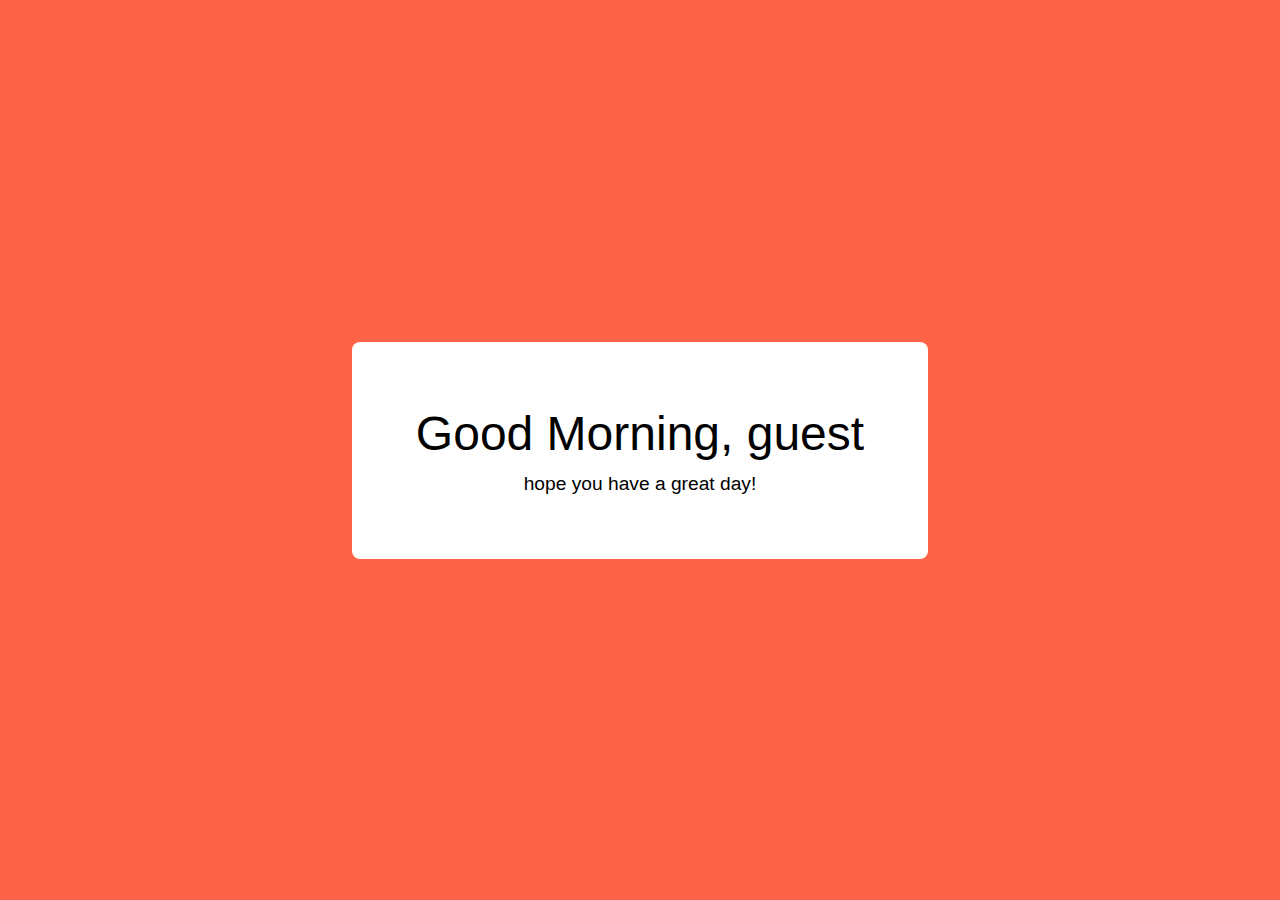
<file:  Greetings Based On Time/index.html>
<!DOCTYPE html>
<html lang="en">
<head>
    <meta charset="UTF-8">
    <meta name="viewport" content="width=device-width, initial-scale=1.0">
    <title>Custom Greetings Based On Time Of Day</title>
    <link rel="stylesheet" href="style.css">
</head>
<body>
    <div class="card">
        <div class="greet">loading Greetings...</div>
        <div class="text">hope you have a great day!</div>
    </div>

    <script src="script.js"></script>
</body>
</html>
</file>
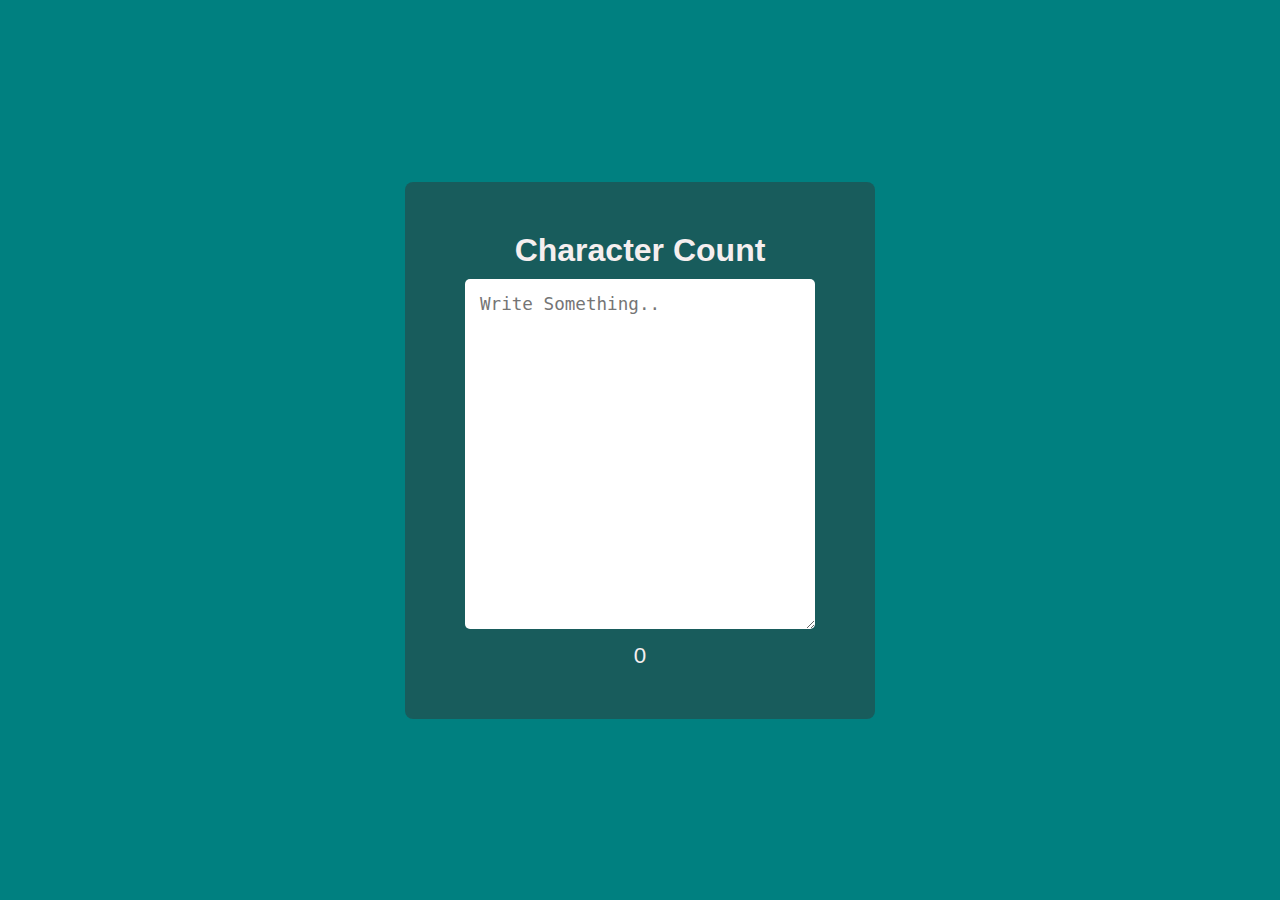
<file: Character Count/index.html>
<!DOCTYPE html>
<html lang="en">
  <head>
    <meta charset="UTF-8" />
    <meta name="viewport" content="width=device-width, initial-scale=1.0" />
    <title>Character Count</title>
    <link rel="stylesheet" href="style.css" />
  </head>
  <body>
    <div class="box">
      <h1>Character Count</h1>
      <textarea
        placeholder="write Something.."
        id="area"
        maxlength="Infinity"
      ></textarea>
      <p class="count">0</p>
    </div>
    <script src="script.js"></script>
  </body>
</html>
</file>
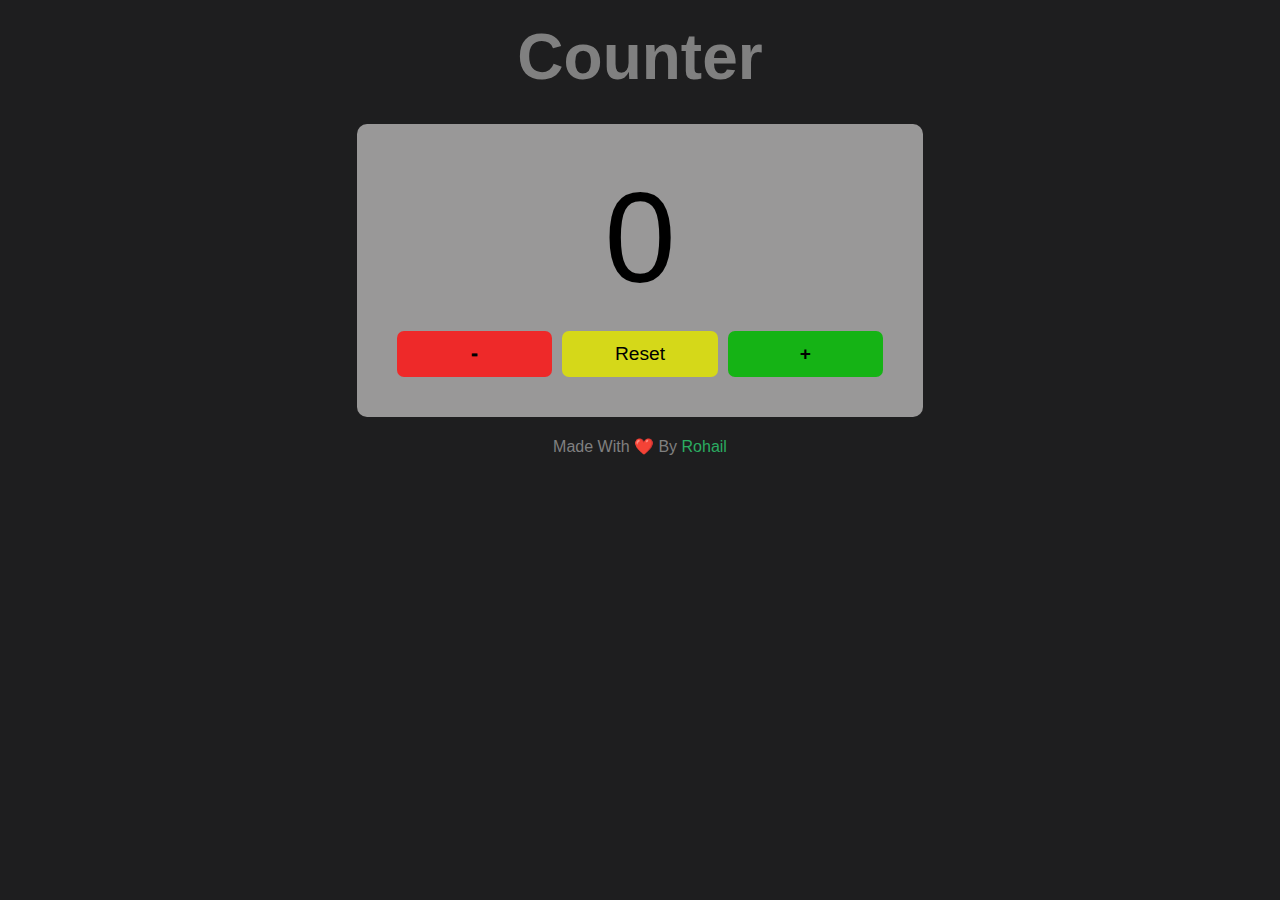
<file: Counter App/index.html>
<!DOCTYPE html>
<html lang="en">
  <head>
    <meta charset="UTF-8" />
    <meta name="viewport" content="width=device-width, initial-scale=1.0" />
    <title>Counter App</title>
    <link rel="stylesheet" href="style.css" />
  </head>
  <body>
    <h1>Counter</h1>
    <div class="main">
      <div class="out">0</div>
      <div class="btn">
        <button class="btn dec" type="button">-</button>
        <button class="btn res" type="button">Reset</button>
        <button class="btn inc" type="button">+</button>
      </div>
    </div>
    <footer>
      <p>
        Made with ❤️ by
        <a href="https://github.com/rohail332" target="_blank">rohail</a>
      </p>
    </footer>
    <!-- js -->
    <script src="script.js"></script>
  </body>
</html>
</file>
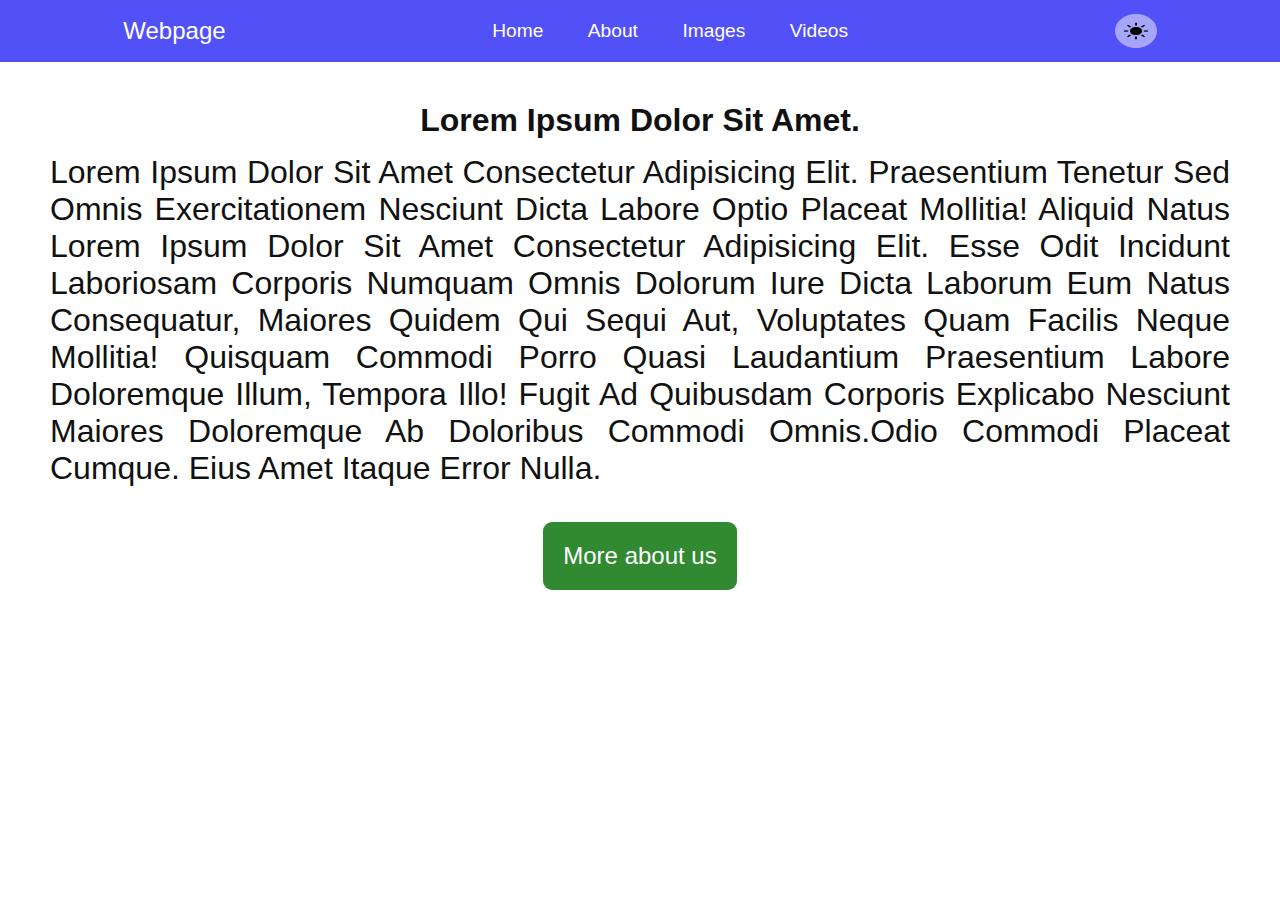
<file: Dark mode/index.html>
<!DOCTYPE html>
<html lang="en">
  <head>
    <meta charset="UTF-8" />
    <meta name="viewport" content="width=device-width, initial-scale=1.0" />
    <title>Dark mode toggle</title>
    <link rel="stylesheet" href="style.css" />
  </head>
  <body>
    <header>
      <nav>
        <div class="logo">webpage</div>
        <ul>
          <li>home</li>
          <li>about</li>
          <li>images</li>
          <li>videos</li>
        </ul>
        <img class="icon day" src="icons/day.png" alt="" class="day" />
        <img class="icon night" src="icons/night.png" alt="" />
      </nav>
    </header>
    <main>
      <div class="mdiv">
        <h1 class="ht">Lorem ipsum dolor sit amet.</h1>
        <p class="para">
          Lorem ipsum dolor sit amet consectetur adipisicing elit. Praesentium
          tenetur sed omnis exercitationem nesciunt dicta labore optio placeat
          mollitia! Aliquid natus Lorem ipsum dolor sit amet consectetur
          adipisicing elit. Esse odit incidunt laboriosam corporis numquam omnis
          dolorum iure dicta laborum eum natus consequatur, maiores quidem qui
          sequi aut, voluptates quam facilis neque mollitia! Quisquam commodi
          porro quasi laudantium praesentium labore doloremque illum, tempora
          illo! Fugit ad quibusdam corporis explicabo nesciunt maiores
          doloremque ab doloribus commodi omnis.odio commodi placeat cumque.
          Eius amet itaque error nulla.
        </p>
      </div>
      <button class="btn">More about us</button>
    </main>
    <script src="script.js"></script>
  </body>
</html>
</file>
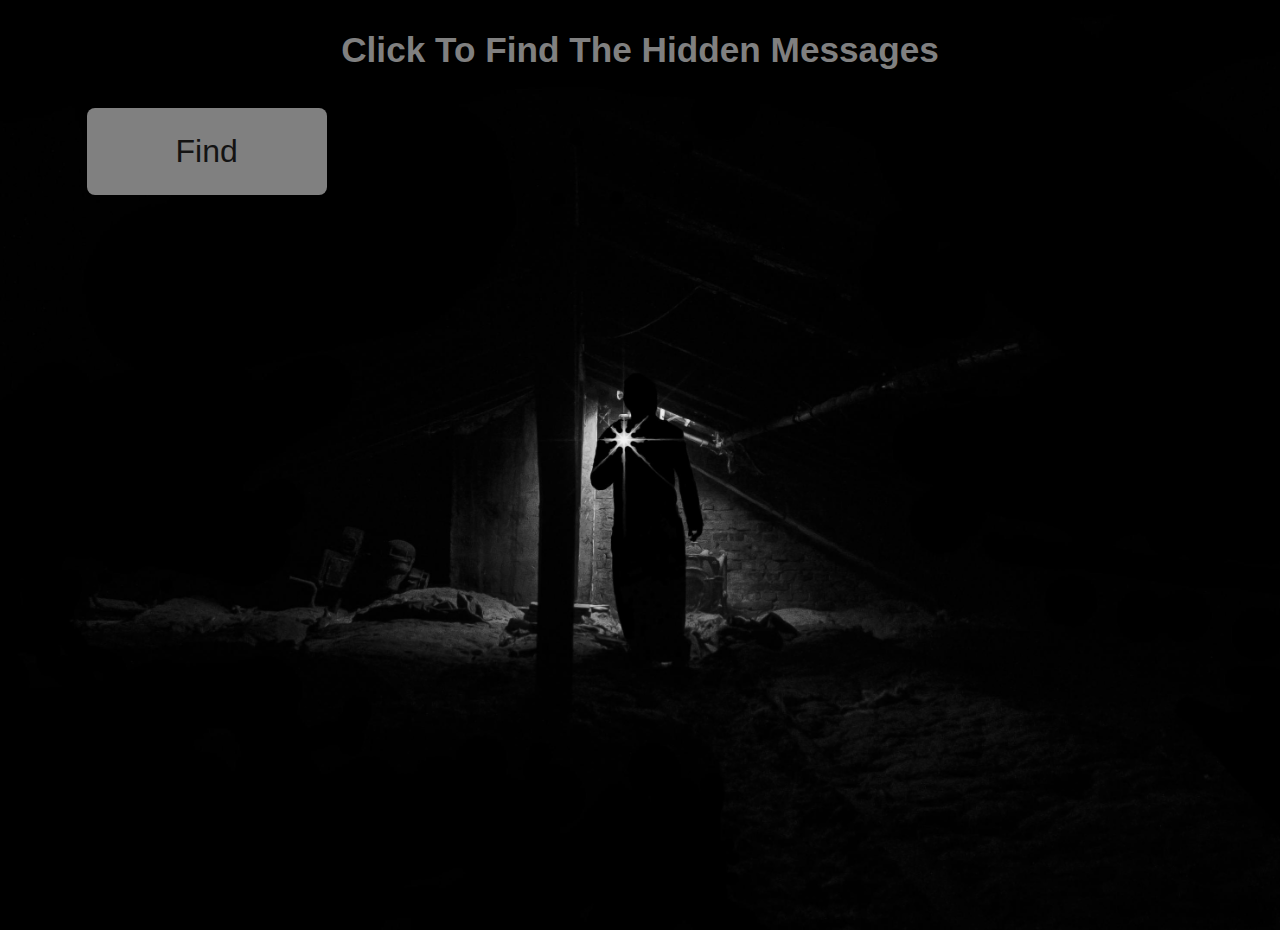
<file: find  hidden messages/index.html>
<!DOCTYPE html>
<html lang="en">
  <head>
    <meta charset="UTF-8" />
    <meta name="viewport" content="width=device-width, initial-scale=1.0" />
    <title>Find the hidden messages</title>
    <link rel="stylesheet" href="style.css" />
  </head>
  <body>
    <h1>Click to find the hidden messages</h1>
    <div class="container">
      <div class="btnbox">
        <button class="btn btn1">find</button>
        <button class="btn btn2">find</button>
        <button class="btn btn3">find</button>
        <button class="btn btn4">find</button>
        <button class="btn btn5">find</button>
        <button class="btn btn6">find</button>
        <button class="btn btn7">find</button>
        <button class="btn btn8">find</button>
        <button class="btn btn9">find</button>
        <button class="btn btn10">find</button>
        <button class="btn btn11">find</button>
        <button class="btn btn12">find</button>
      </div>
    </div>
    <!-- js -->
    <script src="script.js"></script>
  </body>
</html>
</file>
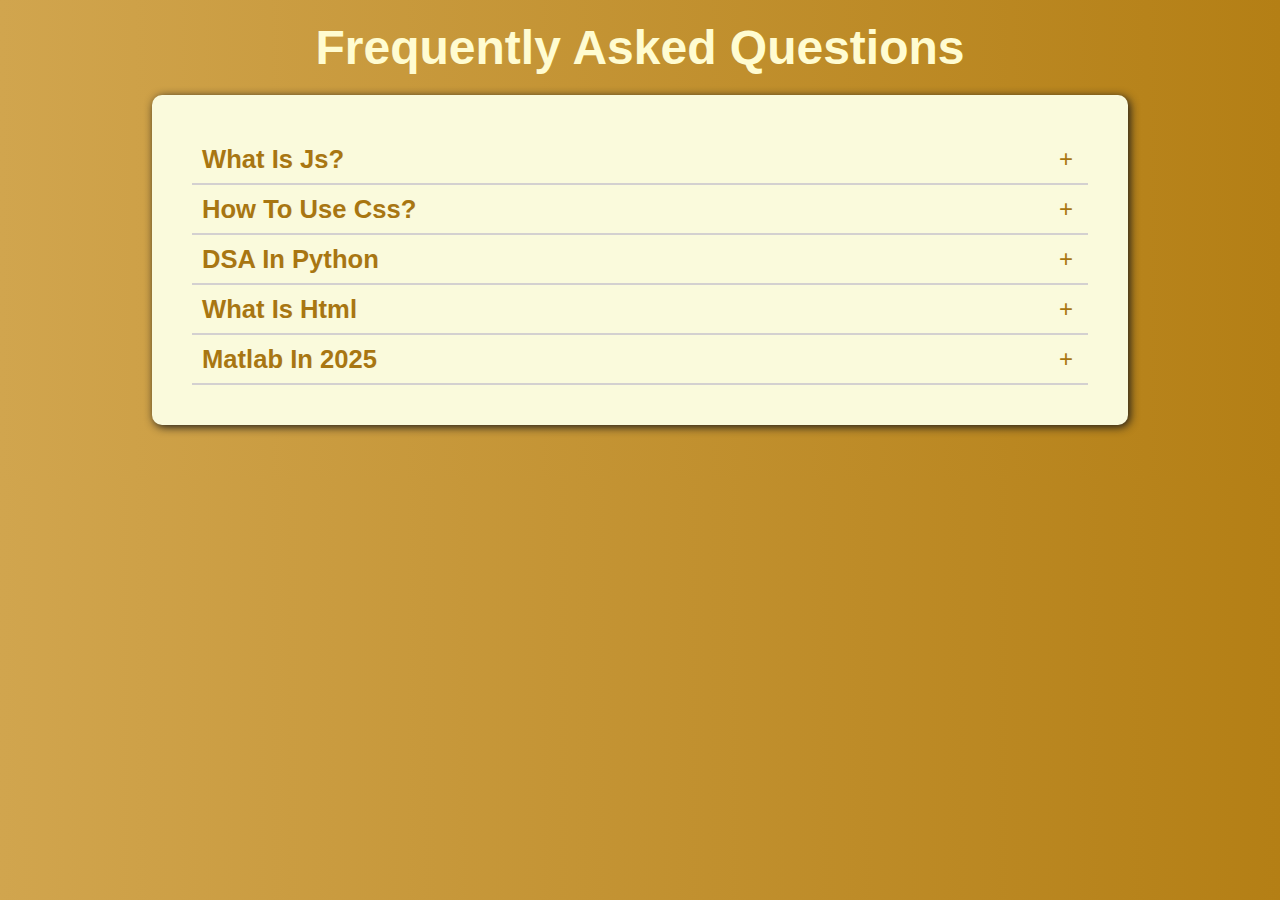
<file: frequently asked questions/index.html>
<!DOCTYPE html>
<html lang="en">
  <head>
    <meta charset="UTF-8" />
    <meta name="viewport" content="width=device-width, initial-scale=1.0" />
    <title>frequently asked questions</title>
    <link rel="stylesheet" href="style.css" />
  </head>
  <body>
    <h1 class="h">frequently asked questions</h1>
    <div class="main">
      <div class="one">
        <div class="in">
          <h1 class="que">what is Js?</h1>
          <span class="pl">+</span>
          <span class="show cl">-</span>
        </div>
        <hr class="line" />
        <p class="show ans">
          Lorem ipsum dolor, sit amet consectetur adipisicing elit. Fuga
          temp1oribus nesciunt minus! R Lorem ipsum dolor sit amet consectetur
          adipisicing elit. Facilis, praesentium. Repellat est quibusdam quia
          vitae nulla ipsa sed commodi maiores a soluta asperiores, quam omnis,
          iusto, incidunt qui? Animi, aspernatur.ecusandae cum labore dolorum
          veniam illum excepturi.11
        </p>
      </div>
      <div class="two">
        <div class="in">
          <h1 class="que">how to use css?</h1>
          <span class="pl">+</span>
          <span class="show cl">-</span>
        </div>
        <hr class="line" />
        <p class="show ans">
          Lorem ipsum dp1oribus nesciunt minus! R Lorem ipsum dolor sit amet
          consectetur adipisicing elit. Facilis, praesentium. Repellat est
          quibusdam quia vitae nulla ipsa sed commodi maiores a soluta
          asperiores, quam omnis, iusto, incidunt qui? Animi,olor, sit amet
          consectetur adipisicing elit. Fuga temporibus nesciunt minus!
          Recusandae cum labore dolorum veniam illum excepturi.
        </p>
      </div>
      <div class="three">
        <div class="in">
          <h1 class="que">DSA in Python</h1>
          <span class="pl">+</span>
          <span class="show cl">-</span>
        </div>
        <hr class="line" />
        <p class="show ans">
          Lorem ipsum dolor, sit amet consectetur adipisicing elit. Fuga
          temporibus nesciunt mp1oribus nesciunt minus! R Lorem ipsum dolor sit
          amet consectetur adipisicing elit. Facilis, praesentium. Repellat est
          quibusdam quia vitae nulla ipsa sed commodi maiores a soluta
          asperiores, quam omnis, iusto, incidunt qui? Animi,inus! Recusandae
          cum labore dolorum veniam illum excepturi.
        </p>
      </div>
      <div class="four">
        <div class="in">
          <h1 class="que">what is html</h1>
          <span class="pl">+</span>
          <span class="show cl">-</span>
        </div>
        <hr class="line" />
        <p class="show ans">
          Lorem ipsum dolor, sit amet consectetur adipisicing elit. Fuga
          temporibus nesciunt mp1oribus nesciunt minus! R Lorem ipsum dolor sit
          amet consectetur adipisicing elit. Facilis, praesentium. Repellat est
          quibusdam quia vitae nulla ipsa sed commodi maiores a soluta
          asperiores, quam omnis, iusto, incidunt qui? Animi,inus! Recusandae
          cum labore dolorum veniam illum excepturi.
        </p>
      </div>
      <div class="five">
        <div class="in">
          <h1 class="que">matlab in 2025</h1>
          <span class="pl">+</span>
          <span class="show cl">-</span>
        </div>
        <hr class="line" />
        <p class="show ans">
          Lorem ipsum dolor, sit amet consectetur adipisicing elit. Fuga
          temporibus nesciunt mp1oribus nesciunt minus! R Lorem ipsum dolor sit
          amet consectetur adipisicing elit. Facilis, praesentium. Repellat est
          quibusdam quia vitae nulla ipsa sed commodi maiores a soluta
          asperiores, quam omnis, iusto, incidunt qui? Animi,inus! Recusandae
          cum labore dolorum veniam illum excepturi.
        </p>
      </div>
    </div>

    <!-- js -->
    <script src="script.js"></script>
  </body>
</html>
</file>
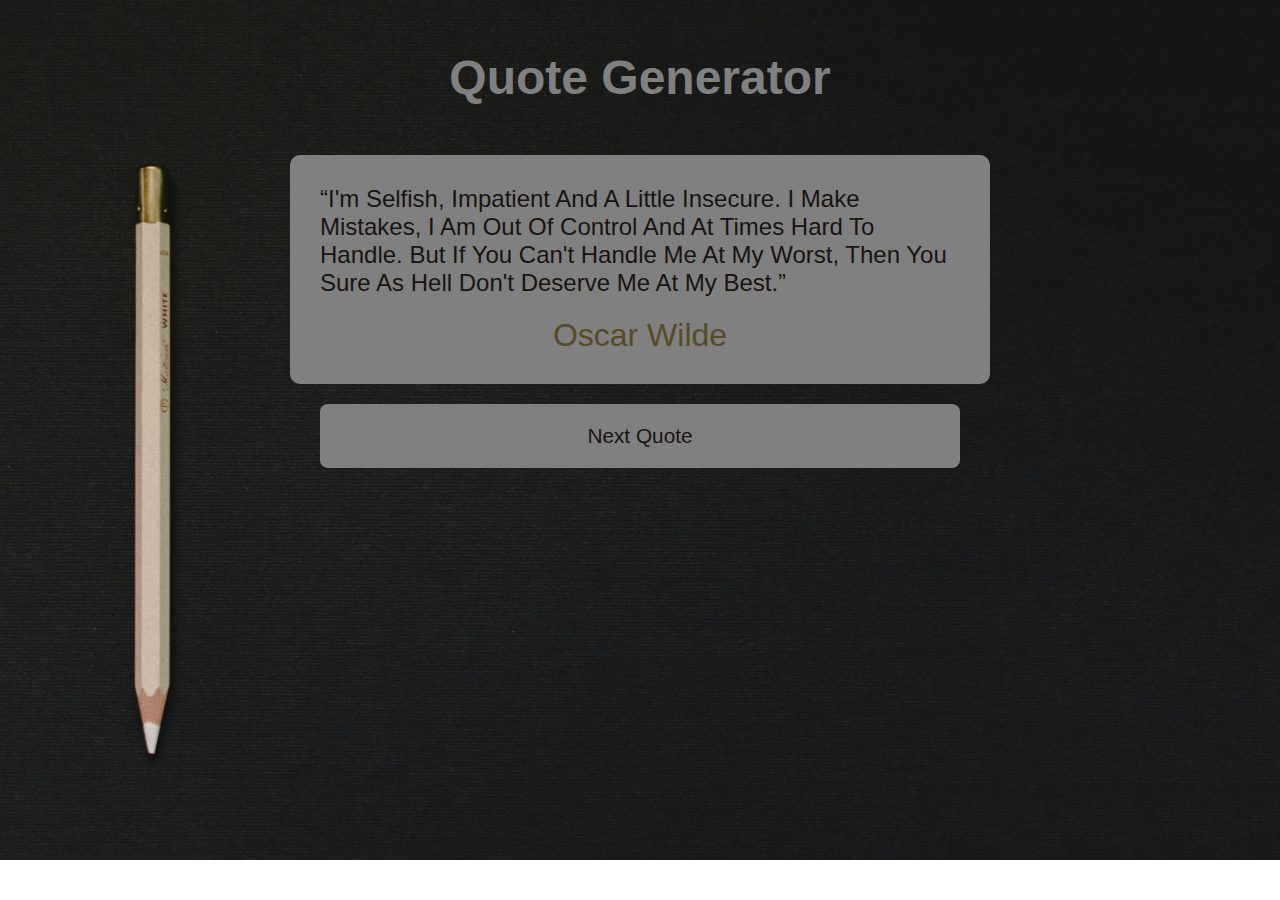
<file: quote generator/index.html>
<!DOCTYPE html>
<html lang="en">
  <head>
    <meta charset="UTF-8" />
    <meta name="viewport" content="width=device-width, initial-scale=1.0" />
    <title>javascript quote generator</title>
   <link rel="stylesheet" href="style.css">
  </head>
  <body>
    <h1>quote generator</h1>
    <div class="cen">
      <div class="box">
        <div class="text">
          <span class="quote"
            >“I'm selfish, impatient and a little insecure. I make mistakes, I
            am out of control and at times hard to handle. But if you can't
            handle me at my worst, then you sure as hell don't deserve me at my
            best.”
          </span>
        </div>
        <div class="name">Oscar Wilde</div>
      </div>
      <div class="butt">
        <button id="btn" class="boo">next quote</button>
      </div>
    </div>
    <!-- js -->
    <script src="script.js"></script>
  </body>
</html>
</file>
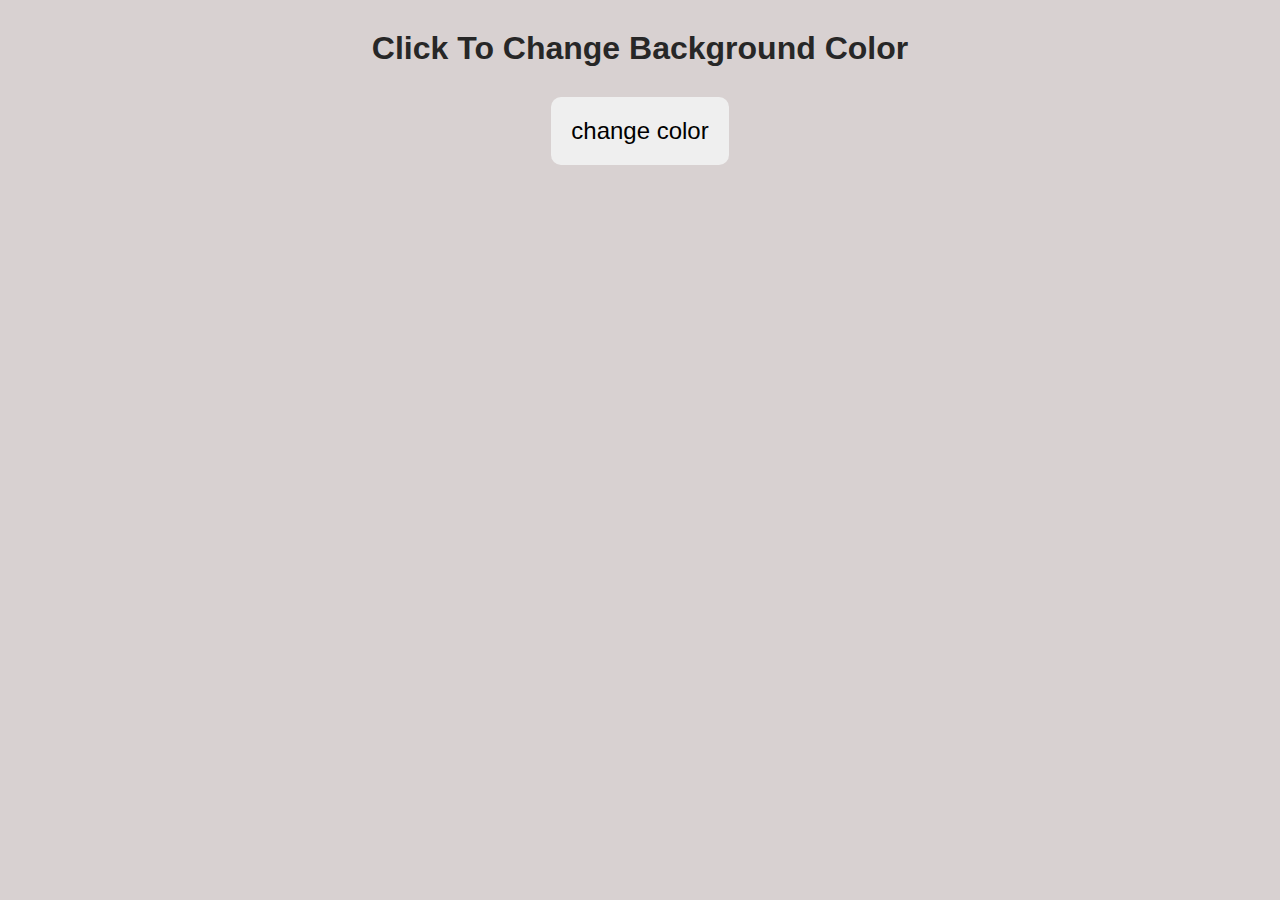
<file: Random  BG Colors generator/index.html>
<!DOCTYPE html>
<html lang="en">
  <head>
    <meta charset="UTF-8" />
    <meta name="viewport" content="width=device-width, initial-scale=1.0" />
    <title>Random BG Colors generator</title>
    <link rel="stylesheet" href="style.css" />
  </head>
  <body>
    <h1>Click to change background color</h1>
    <div class="box">
      <button class="btn" id="but">change color</button>
    </div>
    <!-- js -->
    <script src="script.js"></script>
  </body>
</html>
</file>
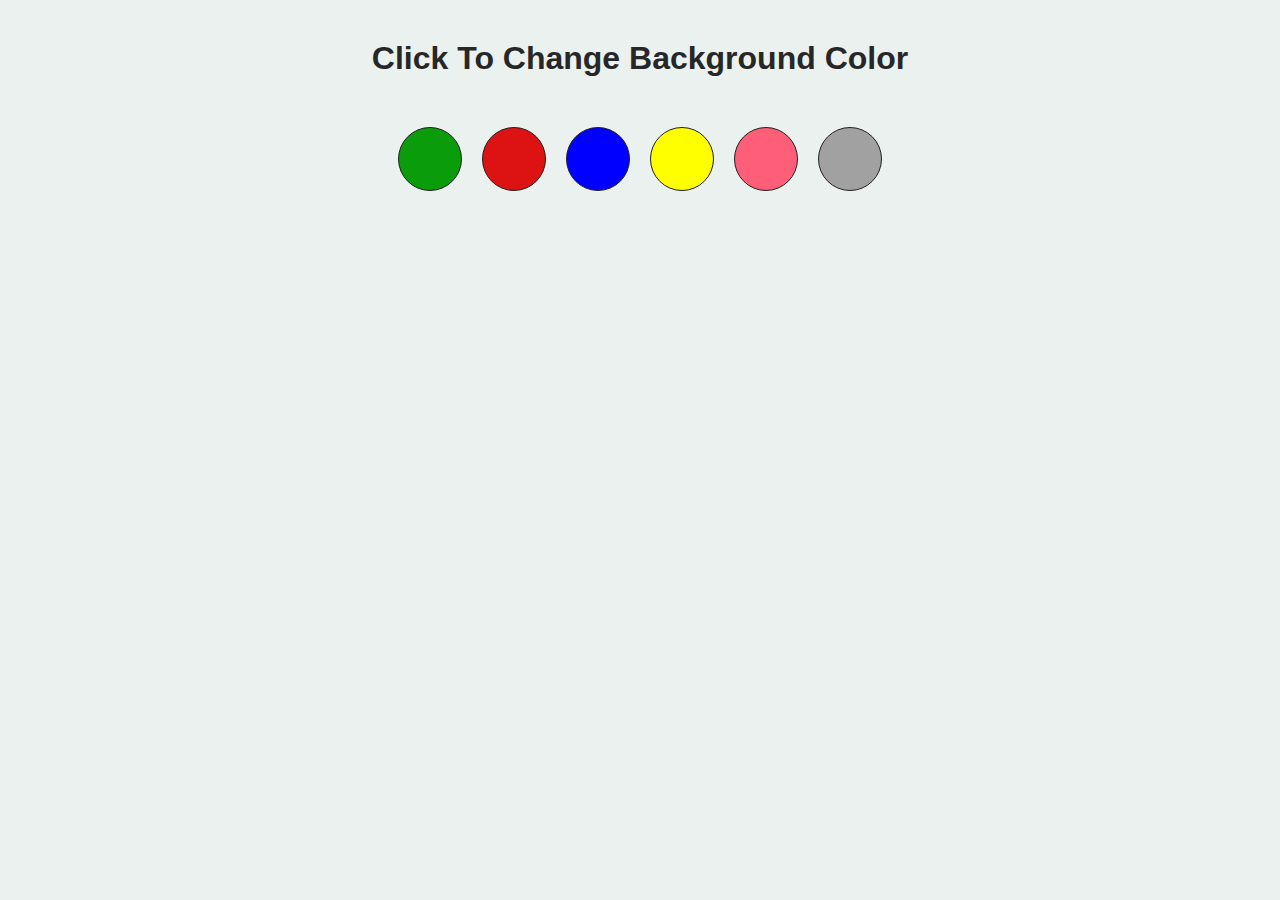
<file: Six BG Colors webpage/index.html>
<!DOCTYPE html>
<html lang="en">
  <head>
    <meta charset="UTF-8" />
    <meta name="viewport" content="width=device-width, initial-scale=1.0" />
    <title>6 bg colors webPage</title>
    <link rel="stylesheet" href="style.css" />
  </head>
  <body>
    <h1>Click to change background color</h1>
    <div class="box">
      <button class="btn green"></button>
      <button class="btn red"></button>
      <button class="btn blue"></button>
      <button class="btn yellow"></button>
      <button class="btn pink"></button>
      <button class="btn gray"></button>
    </div>
    <!-- js -->
    <script src="script.js"></script>
  </body>
</html>
</file>
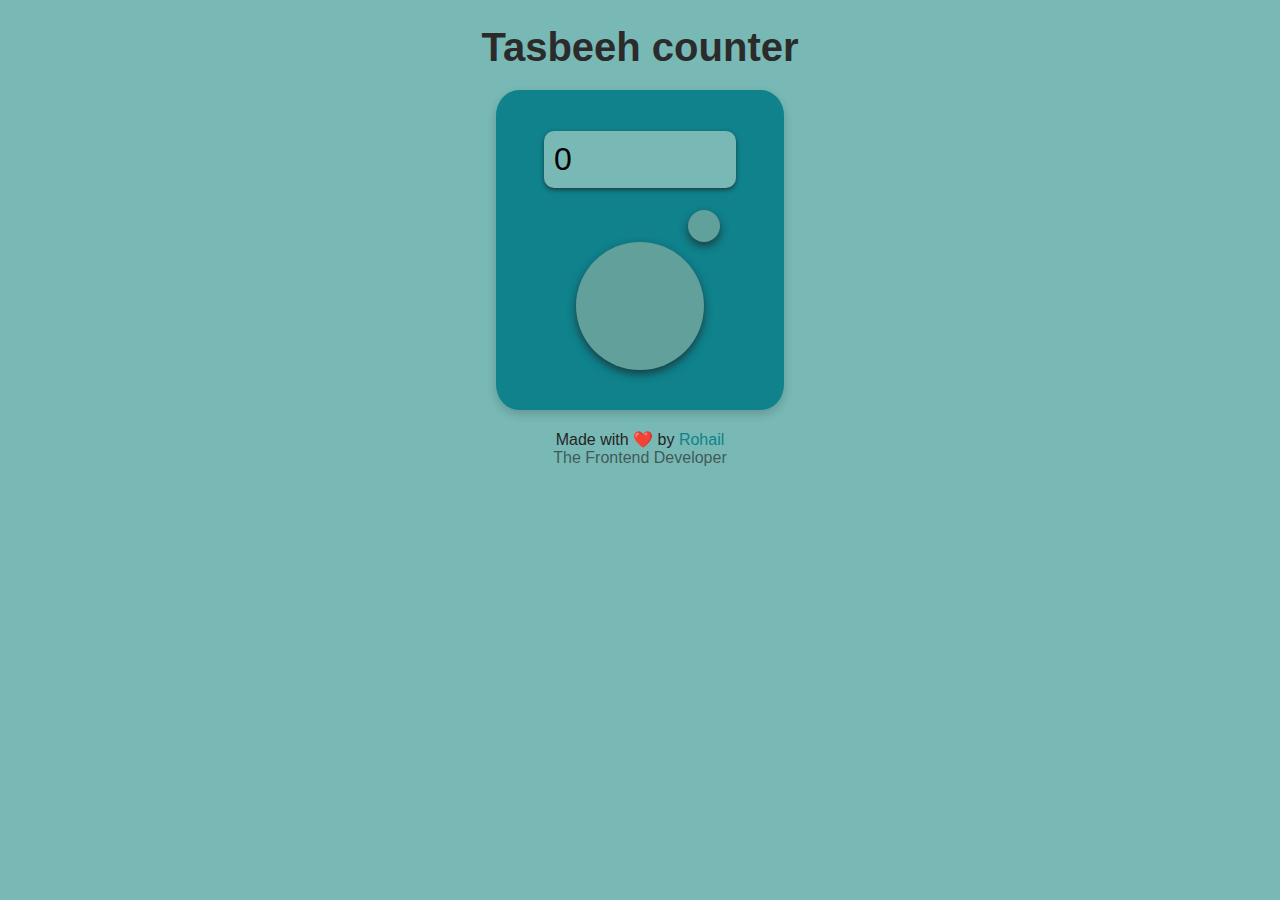
<file: Tasbeeh counter/index.html>
<!DOCTYPE html>
<html lang="en">
  <head>
    <meta charset="UTF-8" />
    <meta name="viewport" content="width=device-width, initial-scale=1.0" />
    <title>Tasbeeh counter</title>
    <link rel="stylesheet" href="style.css" />
  </head>
  <body>
    <h1>Tasbeeh counter</h1>
    <div class="head">
      <div class="counter">
        <div class="count">0</div>
        <button class="btn reset"></button>
        <button class="btn inc"></button>
      </div>
    </div>
    <footer>
      <p>
        Made with ❤️ by
        <a href="https://github.com/rohail332" target="_blank">Rohail</a>
      </p>
      <span>The Frontend Developer</span>
    </footer>

    <!-- js -->
    <script src="script.js"></script>
  </body>
</html>
</file>
<file:  Greetings Based On Time/style.css>
* {
  margin: 0;
  padding: 0;
  box-sizing: border-box;
}
body{
  background-color: tomato;
  display: flex;
  justify-content: center;
  align-items: center;
  height: 100vh;
  font-family: Arial, Helvetica, sans-serif;
}
.card{
  background-color: white;
  border-radius: 8px;
  text-align: center;
  padding: 4rem;
  transition: transform 0.5s ease;
}
.greet{
  font-size: 3rem;
  margin-bottom: 12px;
}
.text{
  font-size: 1.2rem;
}
.card:hover{
  transform: scale(1.05);
}
@media (max-width: 768px) {
  .card {
    padding: 2.5rem;
  }

  .greet {
    font-size: 2.2rem;
  }

  .text {
    font-size: 1rem;
  }
}

@media (max-width: 480px) {
  .card {
    padding: 2rem;
  }

  .greet {
    font-size: 1.8rem;
  }

  .text {
    font-size: 0.95rem;
  }
}
</file>
<file: Character Count/style.css>
* {
  margin: 0;
  padding: 0;
  text-transform: capitalize;
}
body {
  background-color: teal;
  font-family: Arial, Helvetica, sans-serif;
  display: flex;
  justify-content: center;
  align-items: center;
  height: 100vh;
}
.box {
  background-color: rgb(24, 92, 92);
  padding: 50px;
  border-radius: 8px;
  text-align: center;
}
#area {
  width: 20rem;
  height: 20rem;
  border-radius: 5px;
  margin: 10px;
  padding: 15px;
  border: none;
  font-size: 1.1rem;
}
h1 {
  font-size: 2rem;
  color: rgb(245, 239, 239);
}
.count {
  font-size: 1.4rem;
  color: rgb(245, 239, 239);
}
#area:focus {
  outline: 2px solid lightblue;
}

@media screen and (max-width: 700px) {
  #area {
    width: 15rem;
    height: 16rem;
  }

  h1 {
    font-size: 2rem;
  }
  .box {
    padding: 30px;
  }
}
</file>
<file: Counter App/style.css>
* {
  margin: 0;
  padding: 0;
  font-family: Arial, Helvetica, sans-serif;
}

body {
  text-transform: capitalize;
  background-color: #1e1e1f;
}

h1 {
  color: gray;
  text-align: center;
  font-size: 4rem;
  margin: 20px 0 30px 0;
}

.main {
  background-color: rgb(153, 152, 152);
  width: 38vw;
  padding: 2.5em;
  margin: auto;
  border-radius: 10px;
}

.out {
  font-size: 8rem;
  text-align: center;
}

.btn {
  display: flex;
  justify-content: center;
  align-items: center;
  gap: 10px;
  margin: auto;
  margin-top: 10px;
}

.btn button {
  padding: 12px;
  font-size: 1.2rem;
  border: none;
  border-radius: 7px;
  width: 10rem;
  cursor: pointer;
  color: #000;
}

.btn button:hover {
  opacity: 0.8;
}
.res {
  background-color: #d5d819;
}

.inc {
  background-color: rgb(21, 179, 21);
  font-weight: 900;
}

.dec {
  background-color: rgb(238, 41, 41);
  font-weight: 1000;
}
footer {
  text-align: center;
  margin-top: 20px;
  color: gray;
}
a {
  text-decoration: none;
  color: rgb(43, 172, 97);
}

@media screen and (max-width: 900px) {
  .main {
    width: 65vw;
  }

  h1 {
    font-size: 3rem;
  }

  .out {
    font-size: 8rem;
  }

  .btn button {
    width: 12rem;
  }
}
</file>
<file: Dark mode/style.css>
* {
  margin: 0;
  padding: 0;
  box-sizing: border-box;
}
:root {
  --bg-color: white;
  --text-color: rgb(17, 17, 17);
  --nav-color: rgb(81, 81, 247);
  --nav-text: white;
  --btn-color: rgb(49, 138, 49);
}
.darkmode {
  --bg-color: rgb(17, 17, 17);
  --text-color: white;
  --nav-color: rgb(110, 110, 250);
  --nav-text: white;
  --btn-color: rgb(49, 138, 49);
}
body {
  background-color: var(--bg-color);
  text-transform: capitalize;
  font-family: Arial, Helvetica, sans-serif;
}
h1 {
  text-align: center;
  margin-top: 40px;
  font-size: 2rem;
}
nav {
  display: flex;
  justify-content: space-around;
  background-color: var(--nav-color);
  color: var(--nav-text);
}
ul li {
  cursor: pointer;
  padding: 10px;
  display: inline-block;
  list-style: none;
  margin: 10px;
  font-size: 1.2rem;
}
.logo {
  font-size: 1.5rem;
  margin: 17px 0px 0px 0px;
  cursor: pointer;
}
.ht {
  text-align: center;
  color: var(--text-color);
}
.para {
  padding: 15px 50px;
  font-size: 2rem;
  text-align: justify;
  color: var(--text-color);
}
.btn {
  display: block;
  margin: 20px auto;
  padding: 20px;
  font-size: 1.5rem;
  background-color: var(--btn-color);
  border: none;
  border-radius: 9px;
  color: var(--nav-text);
  text-align: center;
  cursor: pointer;
}
.btn:hover {
  opacity: 0.9;
}
.icon {
  width: 42px;
  height: 34px;
  cursor: pointer;
  border-radius: 50%;
  padding: 8px;
  margin-top: 14px;
  background-color: rgba(255, 255, 255, 0.486);
}
.night {
  display: none;
}

@media screen and (max-width: 700px) {
  ul li {
    display: none;
  }
  nav {
    padding: 15px;
  }
  .para {
    font-size: 1.5rem;
  }
  .ht {
    font-size: 1em;
  }
}
</file>
<file: find  hidden messages/style.css>
:root {
  --text-color: gray;
}
* {
  padding: 0;
  margin: 0;
  text-transform: capitalize;
  font-family: Arial, Helvetica, sans-serif;
}
body {
  background-image: url(img/p81.jpg);
  background-position: center;
  background-repeat: no-repeat;
  background-size: cover;
  height: 100vh;
}
h1 {
  color: var(--text-color);
  font-size: 2.2rem;
  text-align: center;
  margin: 30px;
}
.btnbox{
display: grid;
  grid-template-columns: repeat(3, 1fr);
    grid-template-rows: repeat(3, 1fr);
place-items: center;   
gap: 20px; 
}
.btn {
  padding: 25px;
  border: none;
  width: 15rem;
  cursor: pointer;
  margin: 8px;
  font-size: 2rem;
  border-radius: 8px;
  background-color: gray;
  color: rgb(19, 19, 19);
  transition: 0.3s ease-in-out;
  display: none;
}
.btn:hover{
background-color: rgb(31, 31, 31);
  color: gray;
}
</file>
<file: frequently asked questions/style.css>
* {
  margin: 0;
  padding: 0;
  text-transform: capitalize;
  font-family: Arial, Helvetica, sans-serif;
}
body {
  background: linear-gradient(90deg, #d1a54e, #b47f15);
}
.h {
  color: rgb(255, 252, 209);
  font-size: 3rem;
  text-align: center;
  margin: 20px;
}
.main {
  background-color: rgb(250, 250, 220);
  border-radius: 10px;
  width: 70vw;
  padding: 2.5rem;
  margin: auto;
  margin-bottom: 52px;
  box-shadow: 2px 2px 10px rgb(26, 25, 25);
}
.in {
  color: #a87612;
  display: flex;
  justify-content: space-between;
}
.que {
  font-size: 1.6rem;
  margin: 10px 10px 0px;
}
.pl {
  font-size: 1.5rem;
  cursor: pointer;
  margin: 10px 15px 10px 0px;
}
.cl {
  font-size: 1.5rem;
  font-weight: 900;
  cursor: pointer;
  margin: 10px 15px 10px 0px;
  display: none;
}
.ans {
  color: #38290b;
  margin: 1rem;
  overflow: hidden;
  display: none;
}
.line {
  border: 1px solid #d3d0d0;
}
</file>
<file: quote generator/style.css>
* {
        margin: 0;
        padding: 0;
        font-family: Arial, Helvetica, sans-serif;
        text-transform: capitalize;
      }
      body {
        background-image: url(img/pe.jpeg);
        background-position: center;
        background-size: cover;
        background-repeat: no-repeat;
        height: 90vh;
      }
      h1 {
        color: gray;
        text-align: center;
        font-size: 3rem;
        margin: 50px;
        margin-bottom: 50px;
      }
      .box {
        color: #181411;
        background-color: gray;
        padding: 30px;
        border-radius: 10px;
        font-size: 1.5rem;
        width: 50vw;
      }
      .name {
        text-align: center;
        margin-top: 20px;
        font-size: 2rem;
        color: rgb(88, 74, 37);
      }
      .boo {
        padding: 20px;
        text-align: center;
        font-size: 1.3rem;
        color: #181411;
        background-color: gray;
        border: none;
        border-radius: 8px;
        cursor: pointer;
        transition: 0.7s ease-in-out;
        width: 50vw;
      }
      .butt {
        margin: 20px;
      }
      .boo:hover {
        color: rgb(179, 179, 179);
        background-color: #4b4039;
      }
      .cen {
        display: grid;
        place-items: center;
      }
</file>
<file: Random  BG Colors generator/style.css>
* {
  margin: 0;
  padding: 0;
  box-sizing: border-box;
}
body {
  background-color: rgb(216, 209, 209);
  text-transform: capitalize;
  font-family: Arial, Helvetica, sans-serif;
}
h1 {
  color: rgb(39, 39, 39);
  text-align: center;
  margin: 30px;
  font-size: 2rem;
}
.box {
  display: flex;
  justify-content: center;
  align-items: center;
  flex-wrap: wrap;
}
.btn {
  border-radius: 10px;
  border: none;
  cursor: pointer;
  padding: 20px;
  font-size: 1.5rem;
}
.btn:hover {
  opacity: 0.7;
}
</file>
<file: Six BG Colors webpage/style.css>
* {
  margin: 0;
  padding: 0;
  box-sizing: border-box;
}
body {
  background-color: rgb(234, 241, 239);
  text-transform: capitalize;
  font-family: Arial, Helvetica, sans-serif;
}
h1 {
  color: rgb(39, 39, 39);
  text-align: center;
  margin: 40px;
  font-size: 2rem;
}
.box {
  display: flex;
  justify-content: center;
  align-items: center;
  flex-wrap: wrap;
}
.btn {
  border-radius: 50%;
  border: none;
  margin: 10px;
  width: 4rem;
  height: 4rem;
  cursor: pointer;
    border: 1px solid rgb(32, 32, 32);
}
.green {
  background-color: rgb(10, 156, 10);
}
.red {
  background-color: rgb(221, 19, 19);
}
.pink {
  background-color: rgb(255, 94, 121);
}
.blue {
  background-color: rgb(0, 0, 255);
}
.gray {
  background-color: rgb(161, 161, 161);
}
.yellow {
  background-color: rgb(255, 255, 0);
}
.btn:hover {
  opacity: 0.7;
}
</file>
<file: Tasbeeh counter/style.css>
* {
  margin: 0;
  padding: 0;
  box-sizing: border-box;
}
:root {
  --bg-color: #78b9b5;
  --text-color: rgb(43, 43, 43);
  --btn-color: #61a09b;
  --tab-color: #0f828c;
}
body {
  background-color: var(--bg-color);
  font-family: Arial, Helvetica, sans-serif;
}
h1 {
  color: var(--text-color);
  text-align: center;
  margin-top: 25px;
  font-size: 2.5rem;
}
.head {
  background-color: var(--tab-color);
  width: 18rem;
  height: 20rem;
  padding: 20px;
  border-radius: 8%;
  display: flex;
  flex-direction: column;
  align-items: center;
  justify-content: center;
  box-shadow: 0 4px 10px rgba(19, 18, 18, 0.2);
  margin: auto;
  margin-top: 20px;
}
.count {
  background-color: var(--bg-color);
  border-radius: 10px;
  padding: 10px;
  font-size: 2rem;
  width: 12rem;
  box-shadow: 0 2px 4px rgba(27, 27, 27, 0.658);
}
.btn {
  background-color: var(--btn-color);
  border: none;
  border-radius: 50%;
  cursor: pointer;
  margin-top: 22px;
  display: block;
  box-shadow: 0 4px 8px rgba(27, 27, 27, 0.658);
}
.btn:hover{
  opacity: 0.7;
}
.inc {
  width: 8rem;
  height: 8rem;
  margin: auto;
}
.reset {
  width: 2rem;
  height: 2rem;
  margin-left: 9rem;
}

footer {
  text-align: center;
  margin-top: 20px;
  color: rgb(37, 37, 37);
}
a {
  text-decoration: none;
  color: var(--tab-color);
}
span {
  opacity: 0.8;
  color: rgba(37, 37, 37, 0.829);
}
</file>
